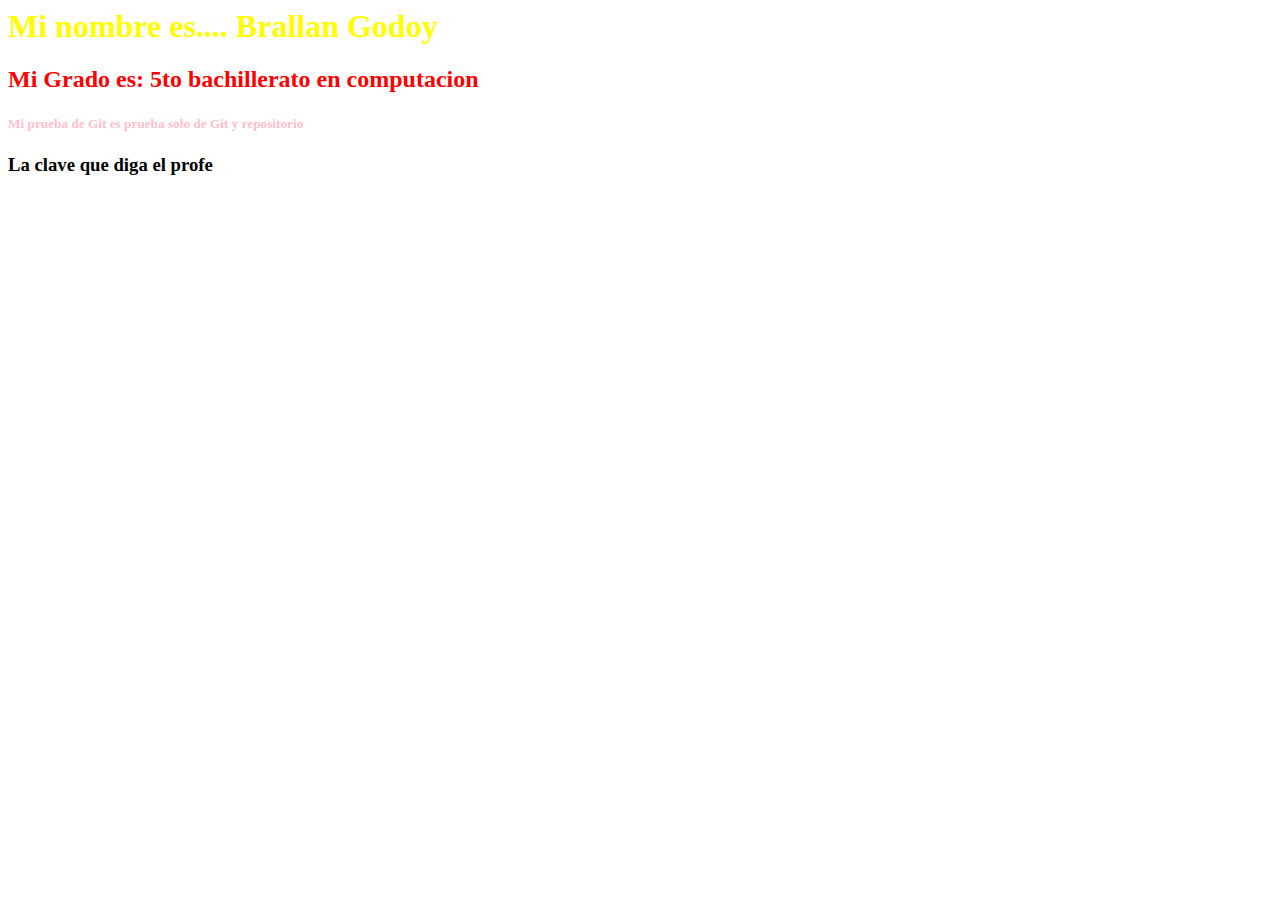
<file: index.html>
<html>
<head> 
<title> El depredador web sites </title>
<link rel="stylesheet" href="proyecto/css/style.css" type="text/css" media="screen">
</head>
<body> 
<h1> Mi nombre es.... Brallan Godoy
<h2> Mi Grado es: 5to bachillerato en computacion </h2>
<h5> Mi prueba de Git es prueba solo de Git y repositorio </h6>
<h3> La clave que diga el profe </h3>
</body>
</html>
</file>
<file: proyecto/css/style.css>
h1{
	color:yellow;
} 
h2{
	color:red;
}
h3{
	color:black;
}
h4{
	color:blue;
}
h5{
	color:pink;
}
</file>
